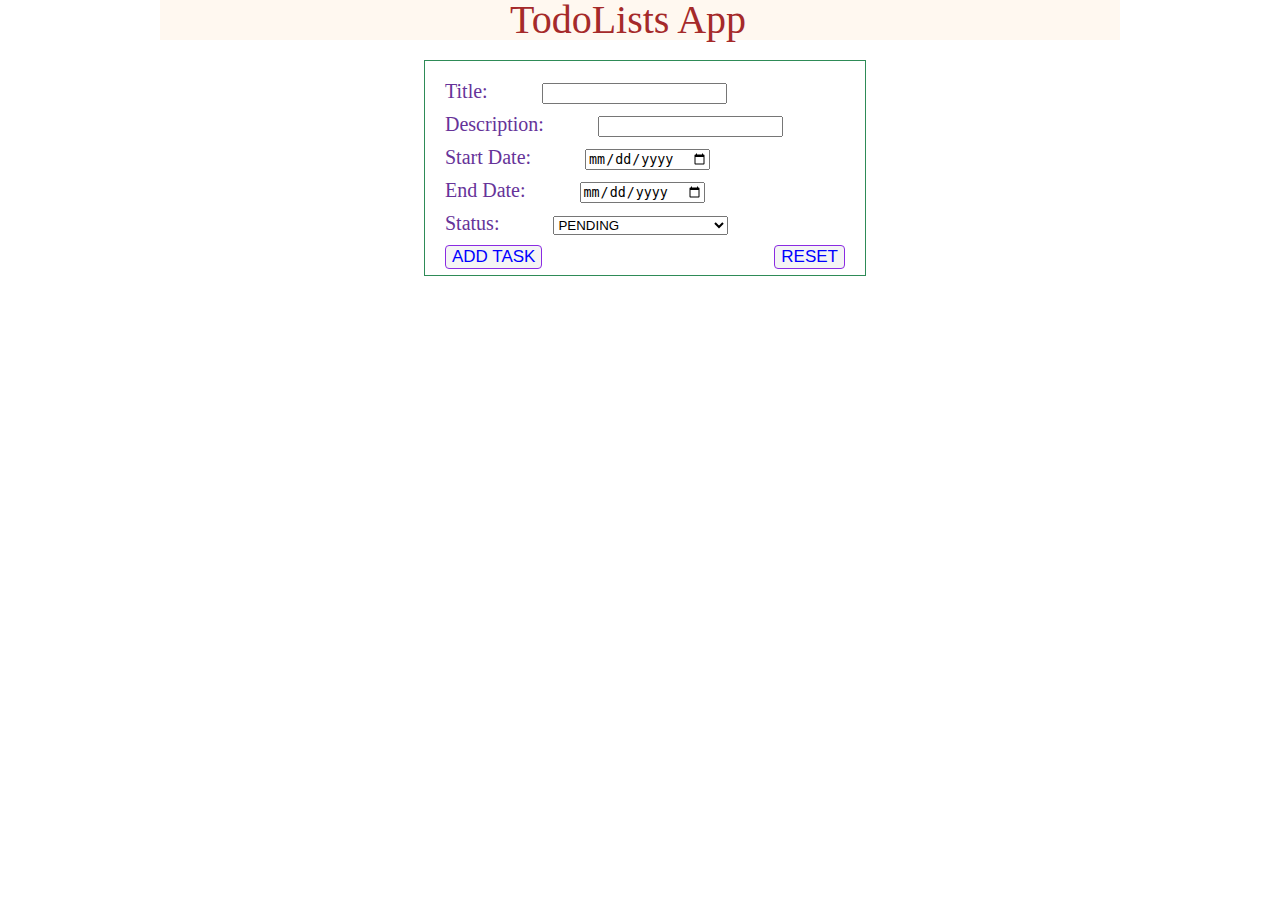
<file: demo.html>
<!DOCTYPE html>
<html>
<head>
	<title>Todolist App in directory</title>
    <link rel="stylesheet" href="css/main.css">
    <link rel="stylesheet" href="css/default.css">
	<script src="https://code.jquery.com/jquery-2.1.4.min.js"></script>
	<script type="text/javascript" src="js/demo.js"></script>
</head>
<body>
	
	<div id="container">
		<div class="wrapper">
		<!-- Header Section Starts  -->
			<div class="header">
				<h1> TodoLists App </h1>
			</div>
		<!-- Header Section Ends -->

		<!-- Main Section Starts  -->
			<div class="section">
				<div class="form">
							<div class="form-labels">
								<label for="title">Title:</label>
								<span>
									<input type="text" id="title"> 
								</span>
							</div>
							<div class="form-labels">
								<label for="description">Description:</label>
								<span>
									<input type="text" id="description">
								</span>
							</div>
							<div class="form-labels">
								<label for="start_date">Start Date:</label>
								<span>
									<input type="date" id="start_date">
								</span>
							</div>
							<div class="form-labels">
								<label for="end_date">End Date:</label>
								<span>
									<input type="date" id="end_date">
								</span>
							</div>
							<div class="form-labels">
								<label for="status">Status:</label>
								<span>
									<select id="status">
										<option value="PENDING">PENDING</option>
										<option value="IN PROGRESS">IN PROGRESS</option>
									</select>
								</span>
							</div>
							<div class="form-labels">
								<input type="submit" value="ADD TASK" onclick="add()" class="add-task">
								<input type="submit" value="RESET" onclick="clearField()" class="reset-task">
							</div>	

					</div>

					<!-- Table Section Starts  -->
						<div id="box">
						</div>
					<!-- Table Section Ends  -->

				</div>
		<!-- Main Section Ends -->

		</div>
	</div>
			
</body>
</html>
</file>
<file: css/main.css>
#container {
	width: 100%;
}

.wrapper {
	
	top:30px;
	width: 960px;
	margin: 0 auto;
}

/* Header */
.header{
	background-color: #FFF8F0;
	height: auto;
}

.header h1 {
	color: brown;
	font-size: 40px;
	padding-left: 350px;
}

/* Section */
.section {
	border-radius: 20px;
	position: relative;
	top: 5px;
}

/* Form */
.form {	  	
	border: 1px solid seagreen;
	padding: 20px; 
	margin-left: 264px;
    margin-top: 15px;
    width: 400px;
}

.form-labels { padding-bottom: 10px; }

.form-labels label {
	font-size: 20px;
    color: rebeccapurple;
}

.form-labels span {
	padding-left: 50px;	
}

input:focus{
	border:1px solid red;
}

input[type="submit"] {
	background-color: rgba(224, 224, 224, 0.37);
	border: 1px solid blueviolet;
	border-radius: 4px;
	color: blue;
    font-size: 17px;
}	

input[type="submit"]:hover{
	cursor: pointer;
	background-color: #C9A8EF;
}	

.add-task{
	float: left;

}

.reset-task{
	float: right;

}

/* Table Section */
#box{
	    margin: 15px;
	    padding-top: 10px;
}

#box table {
	border: 1px solid #BD78FF;
	border-collapse: collapse;
    width: 100%;
    text-align: left;
}

#box th {
	font-weight: bold;
    padding: 12px;
}

#box td{
	padding: 10px;
}

#box tr:hover {
	background-color: #EFEFEF;
}

select {
	width: 175px;
}
</file>
<file: css/default.css>
html, body, div, span, applet, object, iframe,
h1, h2, h3, h4, h5, h6, p, blockquote, pre,
a, abbr, acronym, address, big, cite, code,
del, dfn, em, img, ins, kbd, q, s, samp,
small, strike, strong, sub, sup, tt, var,
b, u, i, center,
dl, dt, dd, ol, ul, li,
fieldset, form, label, legend,
table, caption, tbody, tfoot, thead, tr, th, td,
article, aside, canvas, details, embed, 
figure, figcaption, footer, header, hgroup, 
menu, nav, output, ruby, section, summary,
time, mark, audio, video {
	margin: 0;
	padding: 0;
	border: 0;
	font-size: 100%;
	font: inherit;
	vertical-align: baseline;
}

/* HTML5 display-role reset for older browsers */
article, aside, details, figcaption, figure, 
footer, header, hgroup, menu, nav, section {
	display: block;
}
body {
	line-height: 1;
}
ol, ul {
	list-style: none;
}
blockquote, q {
	quotes: none;
}
blockquote:before, blockquote:after,
q:before, q:after {
	content: '';
	content: none;
}
table {
	border-collapse: collapse;
	border-spacing: 0;
}
</file>
